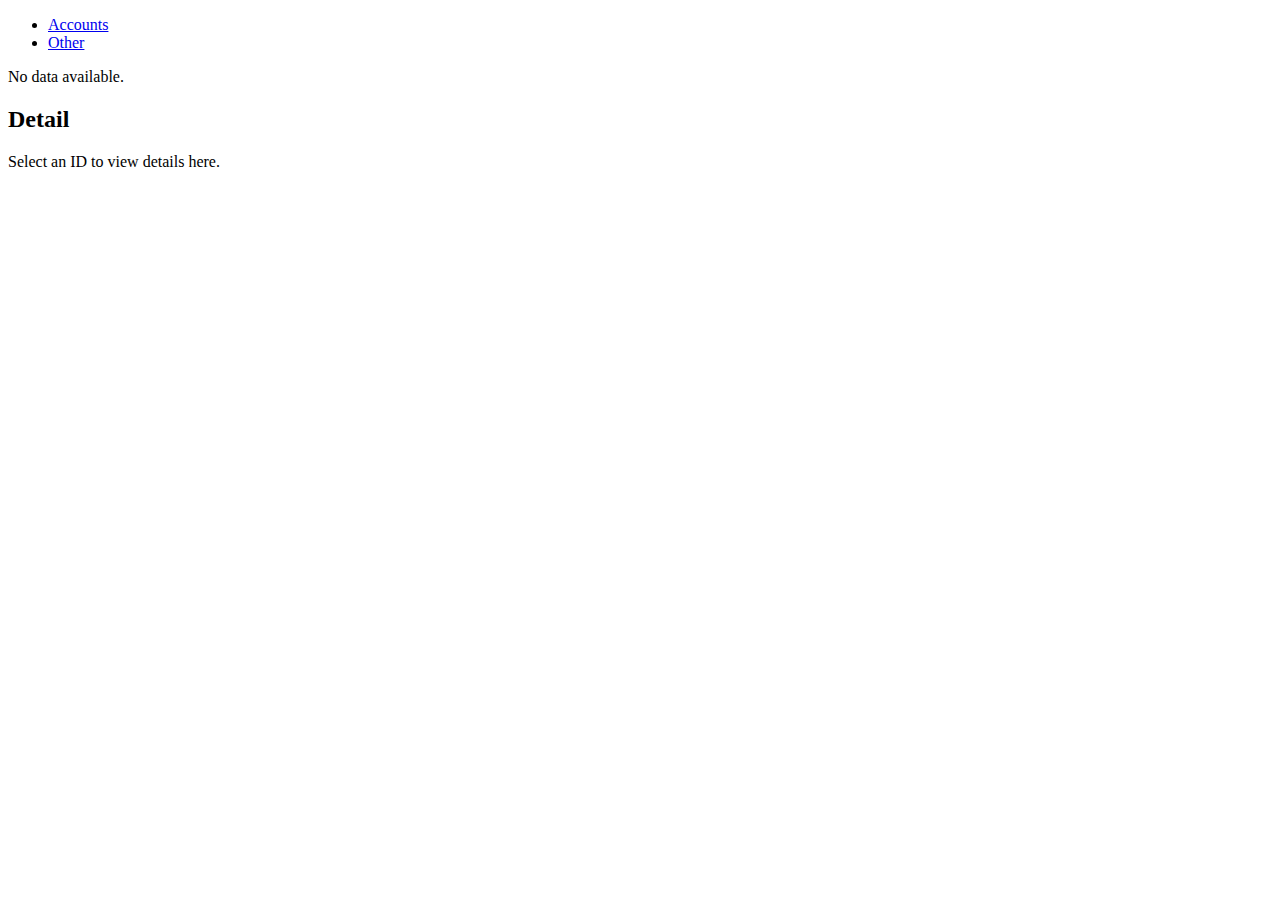
<file: front/src/main/resources/templates/index.html>
<!DOCTYPE html>
<html xmlns:th="http://www.thymeleaf.org">
<head>
    <title>Accounts</title>
    <link rel="stylesheet" th:href="@{/css/styles.css}" />
    <script>
        function updateDetail(link) {
            const accountId = link.getAttribute("data-id");

            fetch(`/banking/accounts/detail/${accountId}`)
            .then(response => response.text())
            .then(html => {
                const detailSection = document.getElementById("detail");
                detailSection.innerHTML = html;
            })
            .catch(error => {
                console.error("Error loading detail:", error);
                document.getElementById("detail").innerHTML = "<p>Error loading details.</p>";
            });
        }
    </script>
</head>
<body>
<header>
    <nav>
        <ul>
            <li>
                <a href="/banking/accounts" class="menu-button"
                   th:classappend="${tab == 'accounts' ? 'active' : ''}">
                    Accounts
                </a>
            </li>
            <li>
                <a href="/home" class="menu-button">Other</a>
            </li>
        </ul>
    </nav>
</header>
<main>
    <section class="content">
        <!-- Подключение фрагмента для списка счетов -->
        <div id="accounts"
             th:replace="${accountResult != null and !accountResult.isEmpty()}
             ? ~{accounts.html :: accountResult}
             : ~{}">
        </div>

        <!-- Сообщение о пустых данных -->
        <div id="accounts-empty" th:if="${accountResult == null or accountResult.isEmpty()}">
            <p>No data available.</p>
        </div>

        <!-- Блок для отображения деталей счета -->
        <div id="detail" th:if="${accountResult != null and !accountResult.isEmpty()}">
            <h2>Detail</h2>
            <p>Select an ID to view details here.</p>
        </div>
    </section>
</main>
</body>
</html>
</file>
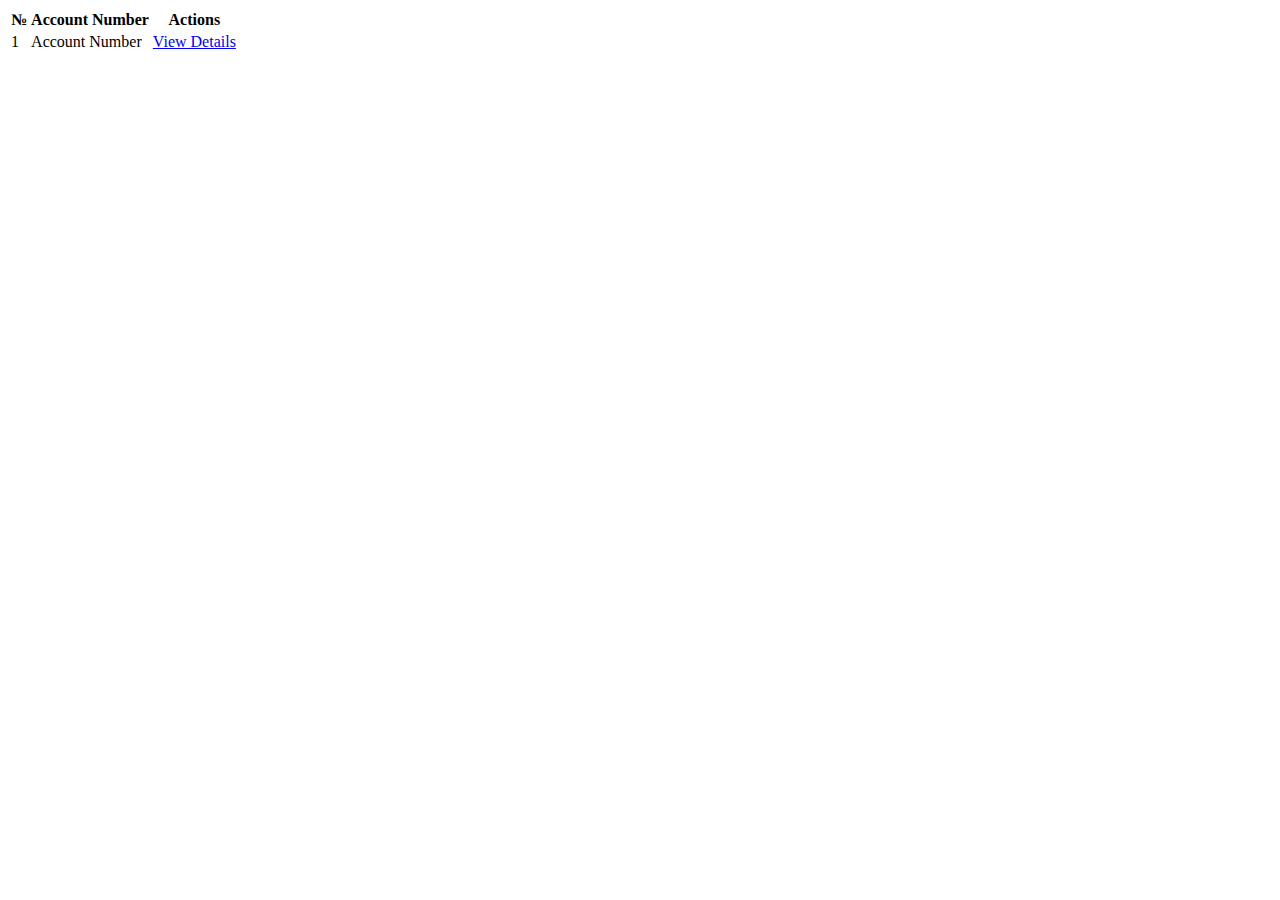
<file: front/src/main/resources/templates/accounts.html>
<!DOCTYPE html>
<html xmlns:th="http://www.thymeleaf.org">
<body>
<div th:fragment="accountResult">
    <table>
        <thead>
        <tr>
            <th>№</th>
            <th>Account Number</th>
            <th>Actions</th>
        </tr>
        </thead>
        <tbody>
        <tr th:each="account, iterStat : ${accountResult}">
            <td th:text="${iterStat.count}">1</td>
            <td th:text="${account.accountNumber}">Account Number</td>
            <td>
                <a href="#" th:data-id="${account.id}"
                   onclick="updateDetail(this); return false;">
                    View Details
                </a>
            </td>
        </tr>
        </tbody>
    </table>
</div>
</body>
</html>
</file>
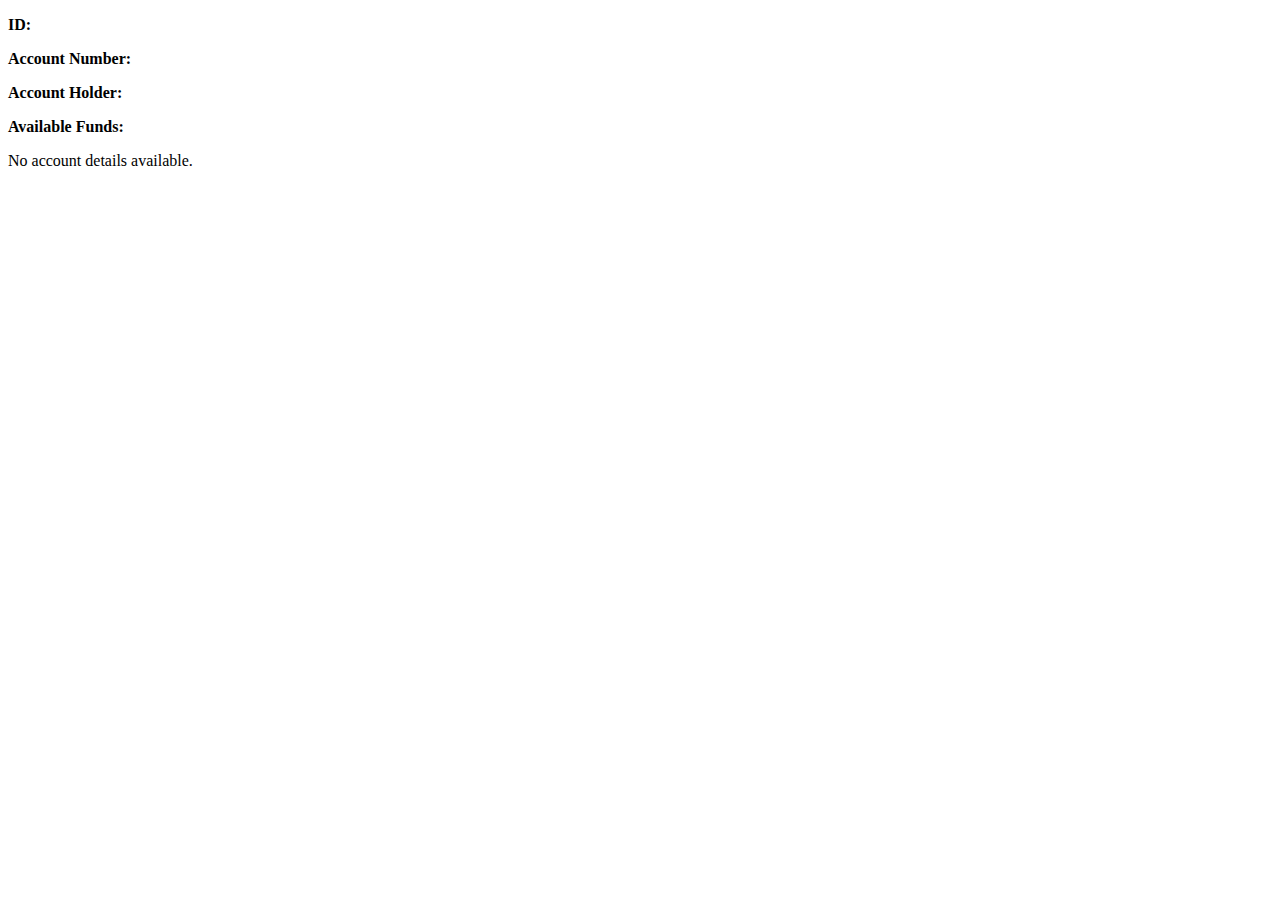
<file: front/src/main/resources/templates/detail.html>
<!DOCTYPE html>
<html xmlns:th="http://www.thymeleaf.org">
<head>
    <title>Detail</title>
</head>
<body>
<div th:fragment="content">
    <!-- Проверка, что данные account присутствуют -->
    <th:block th:if="${account != null}">
        <p><strong>ID:</strong> <span th:text="${account.id}"></span></p>
        <p><strong>Account Number:</strong> <span th:text="${account.accountNumber}"></span></p>
        <p><strong>Account Holder:</strong> <span th:text="${account.accountHolder}"></span></p>
        <p><strong>Available Funds:</strong> <span th:text="${account.availableFunds}"></span></p>
    </th:block>

    <!-- Сообщение, если account пустой -->
    <th:block th:if="${account == null}">
        <p>No account details available.</p>
    </th:block>
</div>
</body>
</html>
</file>
